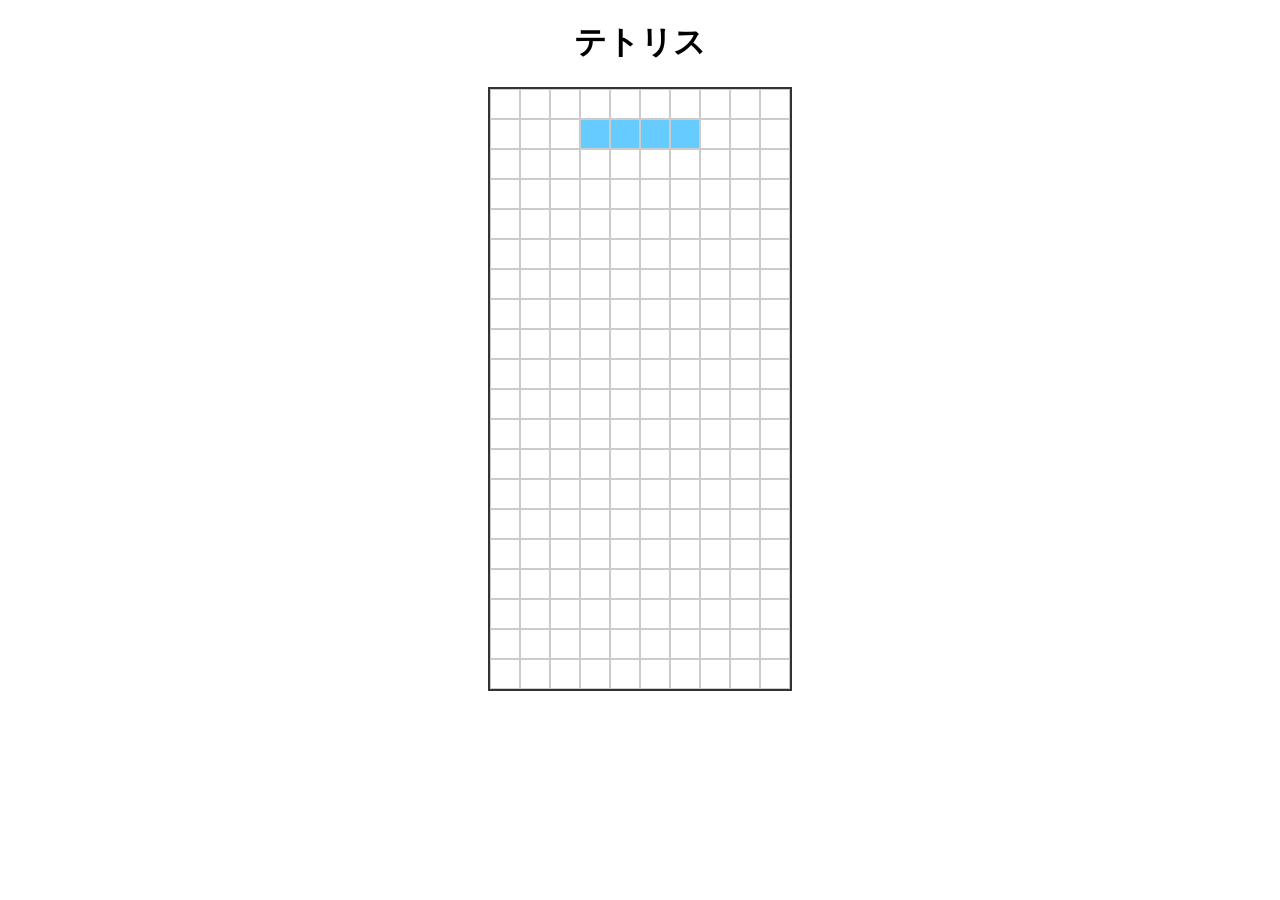
<file: tetris.html>
<!DOCTYPE html>
<html lang="ja">
<head>
    <meta charset="UTF-8">
    <title>テトリス</title>

    <link rel="stylesheet" href="tetris.css">

</head>
<body>

    <h1>テトリス</h1>
    <div id="game-board"></div>

    <script src="tetrisScrip.js"></script>

</body>
</html>
</file>
<file: tetris.css>
h1 {
    text-align: center;
}

#game-board {
    display: grid;
    grid-template-columns: repeat(10, 30px);
    border: 2px solid#333;
    width: 300px;
    margin: 0 auto;
}
.cell {
    width: 30px;
    height: 30px;
    border: 1px solid #ccc;
    box-sizing: border-box;
}
</file>
